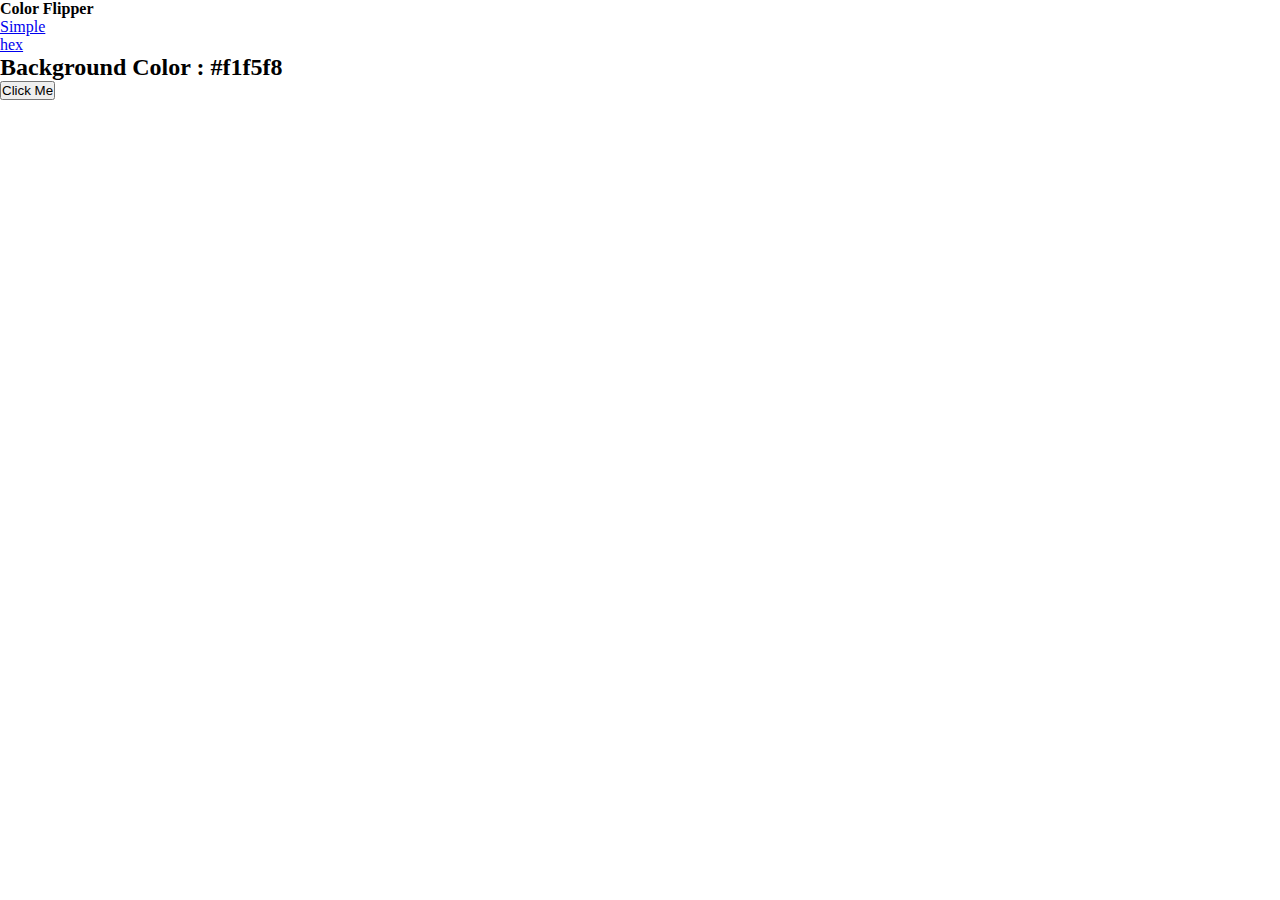
<file: index.html>
<!DOCTYPE html>
<html lang="en">
<head>
    <meta charset="UTF-8">
    <meta name="viewport" content="width=device-width, initial-scale=1.0">
    <title>Simple Color Flipper</title>
    <!-- Styles -->
    <link rel="stylesheet" href="./styles.css">
    <!-- javascript -->
    <script defer src="./app.js"></script>
</head>
<body>
    <nav>
        <div class="nav-center">
            <h4>
                Color Flipper
            </h4>
            <ul class="nav-links">
                <li>
                    <a href="./index.html">Simple</a>
                </li>
                <li>
                    <a href="./hex.html">hex</a>
                </li>
            </ul>
        </div>
    </nav>
    <main>
        <div class="container">
            <h2>Background Color : <span class="color">#f1f5f8</span></h2>
            <button class="btn btn-hero" id="btn">Click Me</button>
        </div>
    </main>
    
</body>
</html>
</file>
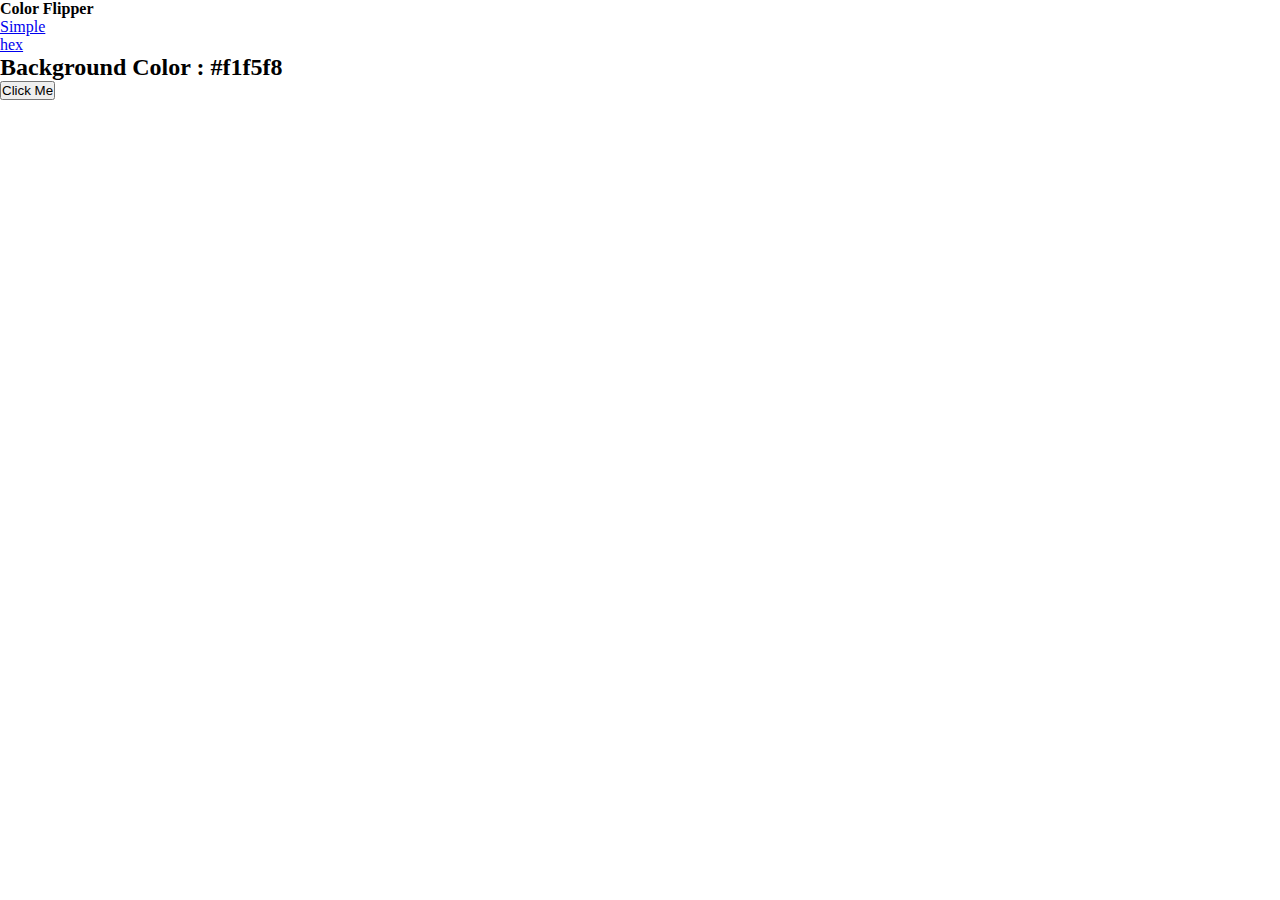
<file: hex.html>
<!DOCTYPE html>
<html lang="en">
<head>
    <meta charset="UTF-8">
    <meta name="viewport" content="width=device-width, initial-scale=1.0">
    <title>Simple Color Flipper</title>
    <!-- Styles -->
    <link rel="stylesheet" href="./styles.css">
    <!-- javascript -->
    <script defer src="./hex.js"></script>
</head>
<body>
    <nav>
        <div class="nav-center">
            <h4>
                Color Flipper
            </h4>
            <ul class="nav-links">
                <li>
                    <a href="./index.html">Simple</a>
                </li>
                <li>
                    <a href="./hex.html">hex</a>
                </li>
            </ul>
        </div>
    </nav>
    <main>
        <div class="container">
            <h2>Background Color : <span class="color">#f1f5f8</span></h2>
            <button class="btn btn-hero" id="btn">Click Me</button>
        </div>
    </main>
    
</body>
</html>
</file>
<file: styles.css>
*,::before,::after
{
    padding: 0;
    margin: 0;
}
</file>
